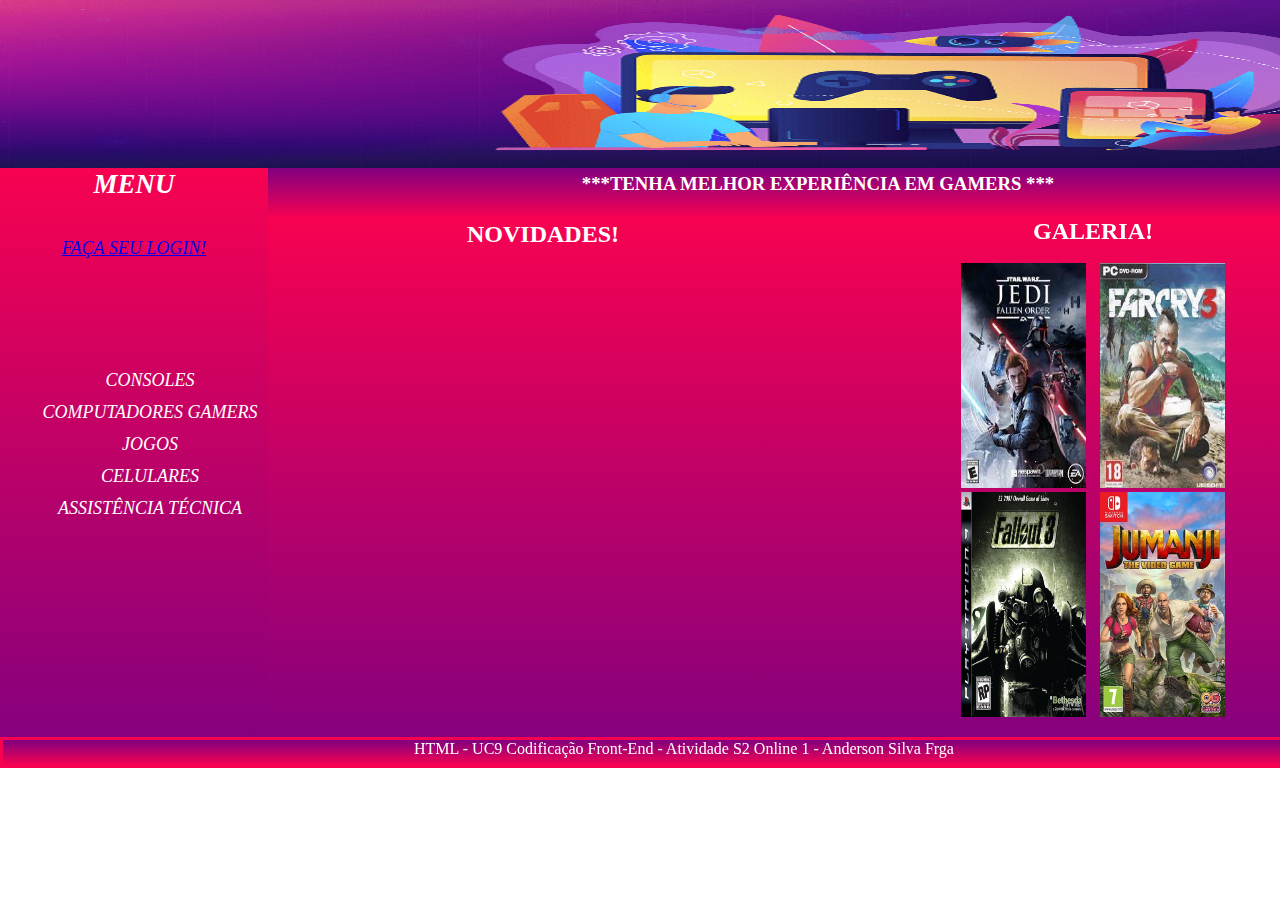
<file: atividade_online2_uc9_s2_13072022/index.html>
<!DOCTYPE html>
<html lang="en">
<head>
    <meta charset="UTF-8">
    <meta http-equiv="X-UA-Compatible" content="IE=edge">
    <meta name="viewport" content="width=device-width, initial-scale=1.0">
    <title>Gamer Corp</title>
    <link rel="stylesheet" href="css/style.css">
</head>
<body>
    <div id="container">
        <div id="banner">
            <img src="imagens/banner.png" alt="" id="img1">
        </div>
        <div id="menu">
            <h2>MENU</h2>
            <br>
            <a href="login.html">FAÇA SEU LOGIN!</a>
            <ul id="login">
            <ul id="lista1">
                <li>CONSOLES</li>
                <li>COMPUTADORES GAMERS</li>
                <li>JOGOS</li>
                <li>CELULARES</li>
                <li>ASSISTÊNCIA TÉCNICA</li>
            </ul>
        </div>
        <div id="destaque">
            <h3>***TENHA MELHOR EXPERIÊNCIA EM GAMERS ***</h3>
        </div>
        <div id="novidade">
            <h2>NOVIDADES!</h2>
            <iframe width="500" height="450" src="https://www.youtube.com/embed/t4agujq8xcM" title="YouTube video player" frameborder="0" allow="accelerometer; autoplay; clipboard-write; encrypted-media; gyroscope; picture-in-picture" allowfullscreen></iframe>
        </div>
        <div id="galeria">
            <h2>GALERIA!</h2>
            <br>
            <img src="imagens/img1.jpg" alt="" id="imggal1">
            <img src="imagens/img2.jpg" alt="" id="imggal2">
            <br>
            <img src="imagens/img3.jpg" alt="" id="imggal3">
            <img src="imagens/img4.jpg" alt="" id="imggal4">
        </div>
        <footer id="footer">
            <span>HTML - UC9 Codificação Front-End - Atividade S2 Online 1 - Anderson Silva Frga </span>
        </footer>
    </div>
</body>
</html>
</file>
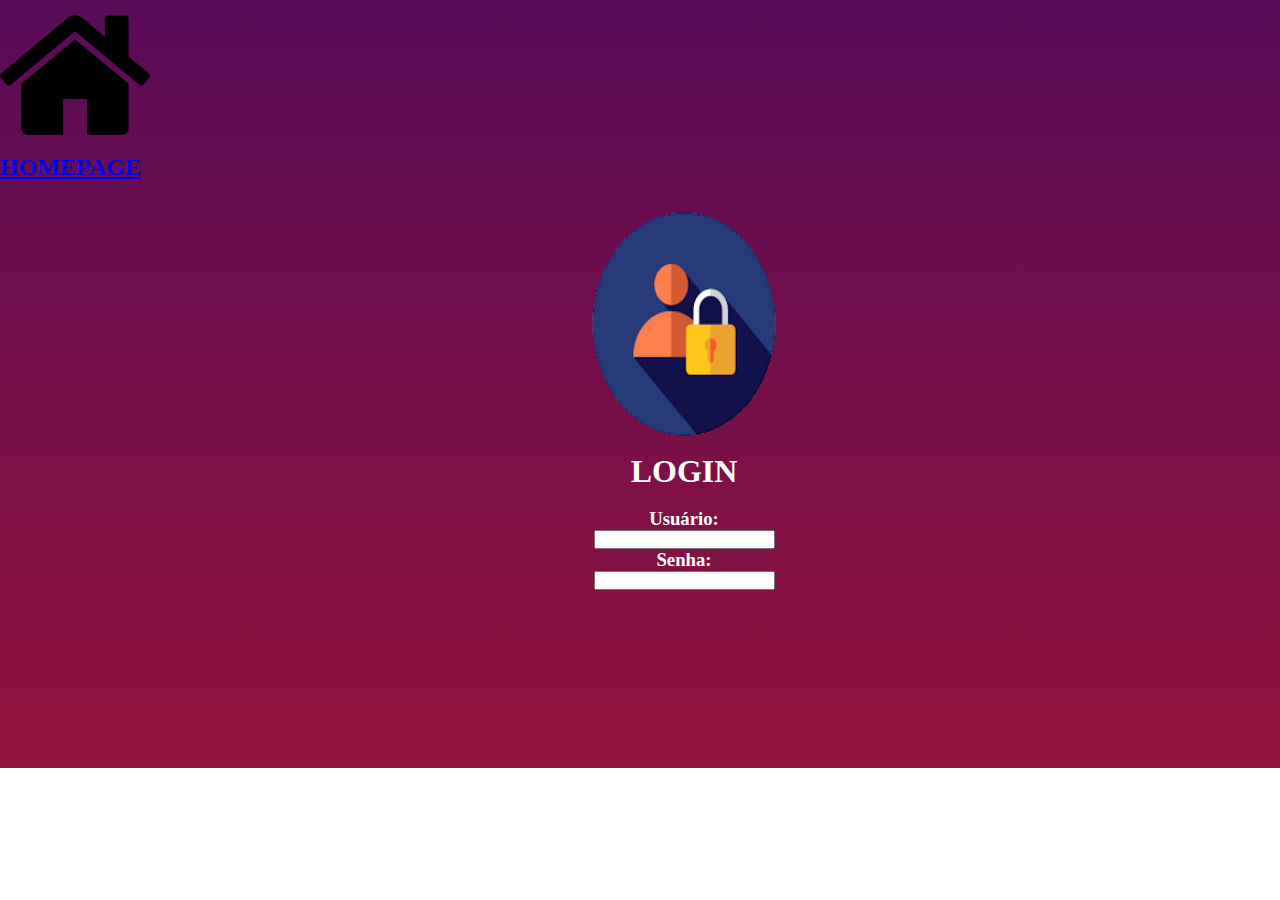
<file: atividade_online2_uc9_s2_13072022/login.html>
<!DOCTYPE html>
<html lang="en">
<head>
    <meta charset="UTF-8">
    <meta http-equiv="X-UA-Compatible" content="IE=edge">
    <meta name="viewport" content="width=device-width, initial-scale=1.0">
    <title>Login</title>
    <link rel="stylesheet" href="css/style.css">
</head>
<body>
    <div id="container1">
        <div id="homer">
            <img src="imagens/home.png" alt="" id="home">
            <h2 id="homer1">
                <a href="index.html">HOMEPAGE</a>
            </h2>
        </div>
        <br>
        <img src="imagens/login.png" alt="" id="login">
        <h1>LOGIN</h1>
        <br>
        <h3>Usuário:</h3>
        <input type="text">
        <br>
        <h3>Senha:</h3>
        <input type="text">
    </div>
</body>
</html>
</file>
<file: atividade_online2_uc9_s2_13072022/css/style.css>
*{
    margin: 0;
    padding: 0;
    text-align: center;
}

#container{
    width: 1368px;
    height: 768px;
    background: linear-gradient(rgb(109, 12, 109), #F70251);
}
#container1{
    width: 1368px;
    height: 768px;
    background: linear-gradient(rgb(88, 12, 88), #93123b);
    color: white;

}
#banner{
    width: 100%;
    height: 168px;
    background: black;
}
#menu{
    width: 268px;
    height: 600px;
    margin-top: 0;
    margin-left: 0;
    background: linear-gradient(#F70251, purple);
    line-height: 2rem;
    color: white;
    font-size: large;
    font-style: oblique;
    font-family: Georgia;
}
#destaque{
    width: auto;
    height: 50px;
    background: linear-gradient(purple, #F70251);
    margin-top: -600px;
    margin-left: 268px;
    line-height: 2rem;
    color: white;
   /*  border-style: dashed; */
    /* border-color: white; */
}
#novidade{
    width: 550px;
    height: 550px;
    background: linear-gradient(#F70251, purple);
    margin-left: 268px;
    color:white;
    line-height: 2rem;
}
#galeria{
    width: 550px;
    height: 550px;
    background: linear-gradient(#F70251, purple);
    margin-left: 818px;
    margin-top: -550px;
    color: white;
}
#footer{
    width: auto;
    height: 25px;
    background: linear-gradient(purple, #F70251);
    border: solid;
    border-color: #F70251;
    margin-top: -31px;
    color: white;
}
#lista1{
    text-align: center;
    color: white;
    margin-top: 100px;
    line-height: 2rem;
}
#img1{
    width: 100%;
    height: 100%;
}
/* #texto1{
    margin-top: 10px;
} */
#imggal1{
    width: 125px;
    height: 225px;
}
#imggal2{
    width: 125px;
    height: 225px;
    margin-left: 10px;
}
#imggal3{
    width: 125px;
    height: 225px;
}
#imggal4{
    width: 125px;
    height: 225px;
    margin-left: 10px;
}
#login{
    width: 300px;
    height: 250px;
}
#home{
    width: 150px;
    height: 150px;
    margin-left: 0;
    /* margin-right: 600px; */
    justify-content: start;
    text-align: start !important;
    align-items: start !important ;
}
#homer, #homer1{
    text-align: start;
}
</file>
